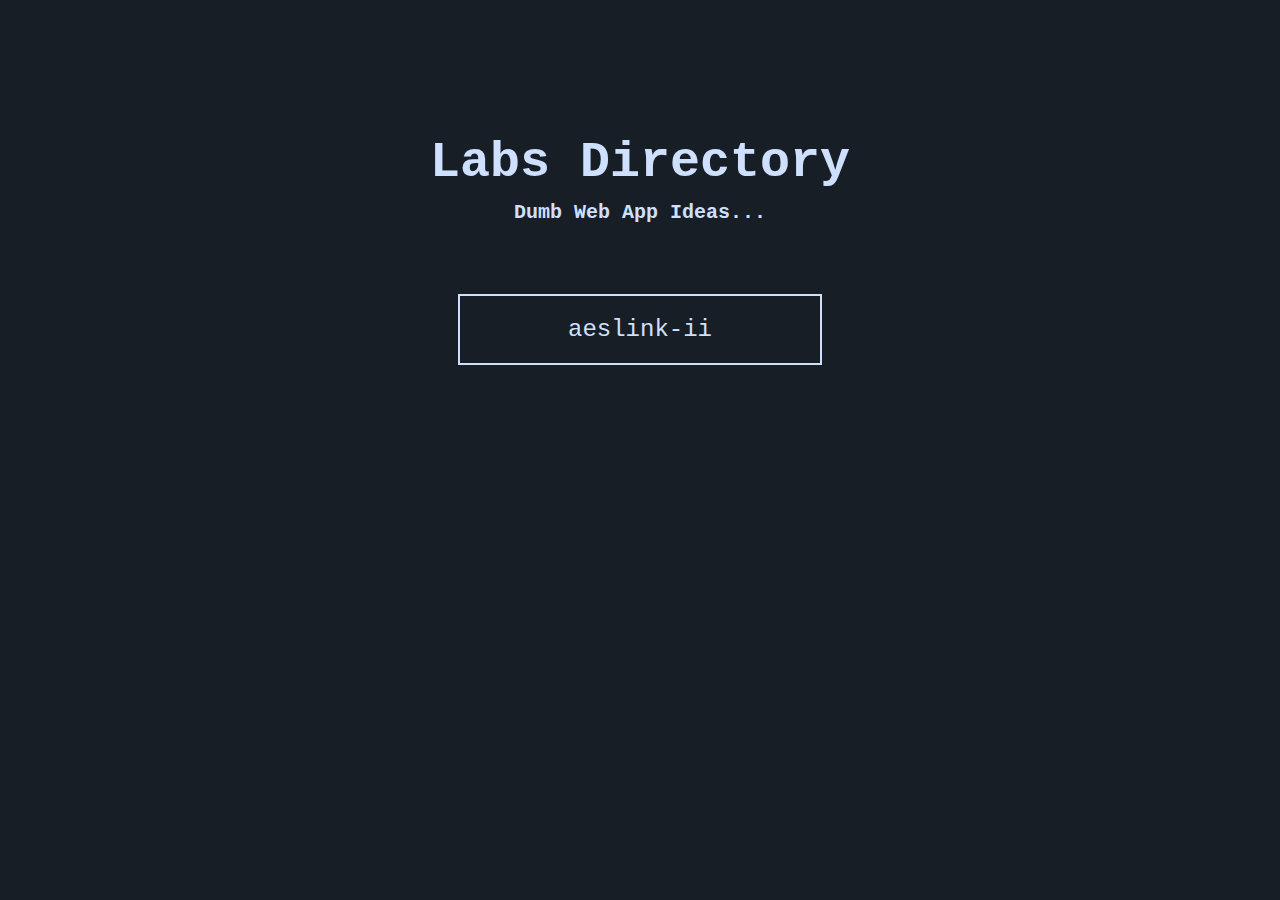
<file: index.html>
<!DOCTYPE html>
<html>
<head>
	<!-- Page Info -->
	<title>cykifish.labs</title>
	<meta charset='utf-8'/>
	<link rel='stylesheet' href='index.css'/>
	<meta name='viewport' content='width=device-width, initial-scale=1.0'>
</head>
<body>
	<div id='flexbody'>

		<h1>Labs Directory</h1>
		<h2>Dumb Web App Ideas...</h2>
		<div id='links'>
			<a href='./aeslink-ii/index.html' target='blank'><div>
				<div class='label'>aeslink-ii</div>
			</div></a>
			<!--<a><div>
				<div class='label'>worldio</div>
			</div></a>
			<a><div>
				<div class='label'>ccxr2</div>
			</div></a>-->
		</div>

	</div>
</body>
</html>
</file>
<file: index.css>
body {
	font-family: "Lucida Console", "Courier New", monospace;
	background-color: #171e26;
	color: #cfe0ff;
	display: flex;
	justify-content: center;
	cursor: default;
	user-select: none;
}
#flexbody {
	width: 600px;
	padding-top: 10%;
}

h1, h2 {
	text-align: center;
	margin: 0;
}
h1 {
	font-size: 50px;
	margin-bottom: 10px;
}
h2 {
	font-size: 20px;
}
a {
	text-decoration: none;
	color: inherit;
}

#links {
	display: flex;
	justify-content: center;
	flex-direction: column;
	margin-top: 50px;
	align-items: center;
}
#links > a > div, #links > div {
	border: solid 2px #cfe0ff;
	width: 320px;
	padding: 20px;
	margin: 20px;
	display: flex;
	justify-content: center;
	font-size: 24px;
	transition: 0.4s cubic-bezier(0.075, 0.82, 0.165, 1);
}
#links > a > div:hover, #links > div:hover {
	padding: 25px 35px;
	margin: 15px 5px;
}
#links > a > div:active, #links > div:active {
	padding: 15px 5px;
	margin: 25px 35px;
}
#links > a > div { cursor: pointer; }
</file>
